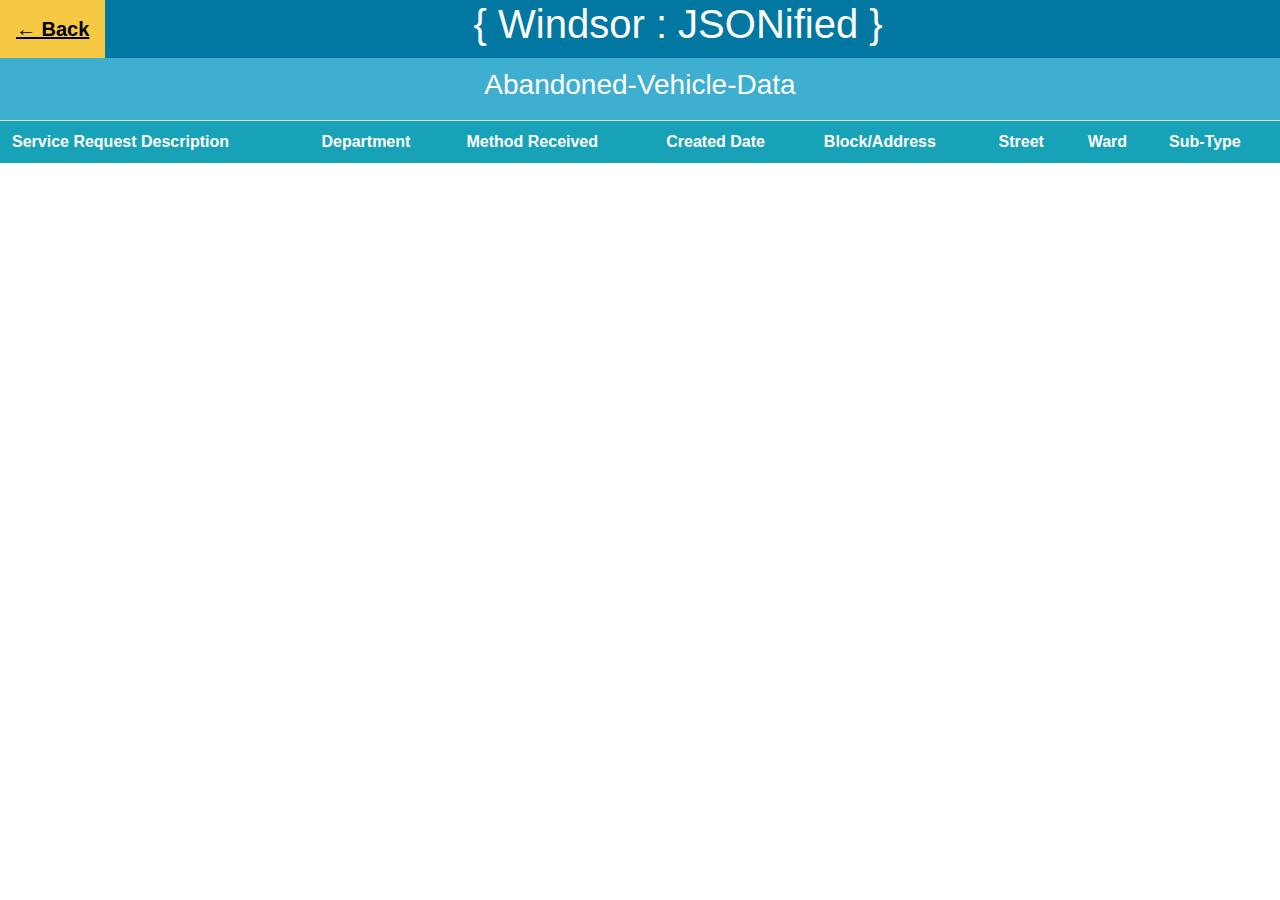
<file: data-scripts/Abandoned-Cars.html>
<html>
	<head>
		<link href="styles.css" rel="stylesheet">
	</head>
<div class="topnav">
  <a class="active" href="../index.html">&#x2190; Back</a>
   <div class="new_div"><h1>{ Windsor : JSONified }</h1></div>
</div>
<div class="tablen"><h3>Abandoned-Vehicle-Data</h3></div>

</html>
<script src="https://ajax.googleapis.com/ajax/libs/jquery/3.3.1/jquery.min.js"></script>

<link rel="stylesheet" href="https://stackpath.bootstrapcdn.com/bootstrap/4.3.1/css/bootstrap.min.css" integrity="sha384-ggOyR0iXCbMQv3Xipma34MD+dH/1fQ784/j6cY/iJTQUOhcWr7x9JvoRxT2MZw1T" crossorigin="anonymous">

<style>
    th{ 
        color:#fff;
            }
</style>


<table class="table table-striped">
    <tr  class="bg-info">
        <th>Service Request Description</th>
        <th>Department</th>
        <th>Method Received</th>
		<th>Created Date</th>
		<th>Block/Address</th>
        <th>Street</th>
		<th>Ward</th>
		 <th>Sub-Type</th>

    </tr>

    <tbody id="myTable">
        
    </tbody>
</table>

<script>

var myArray=[];
const proxyurl = "https://cors-anywhere.herokuapp.com/";
const url = "http://18.222.31.238:1337/AbandonedVehicles"; // site that doesn’t send Access-Control-*
fetch(url) // https://cors-anywhere.herokuapp.com/https://example.com
.then(response => response.text())
.then(contents => {console.log(contents); myArray=JSON.parse(contents); buildTable(myArray)})
.catch((err) => console.log("Can’t access " + url + " response. Blocked by browser? " + err))

	function buildTable(data){
		var table = document.getElementById('myTable')

		for (var i = 0; i < myArray.length; i++){
			var row = `<tr>
							<td>${data[i]["Service Request Description"]}</td>
							<td>${data[i].Department}</td>
							<td>${data[i]["Method Received"]}</td>
							<td>${data[i]["Created Date"]}</td>
							<td>${data[i]["Block/Address"]}</td>
							<td>${data[i].Street}</td>
							<td>${data[i]["Sub-Type"]}</td>
							
						
					  </tr>`
			table.innerHTML += row


		}
	}

</script>
</file>
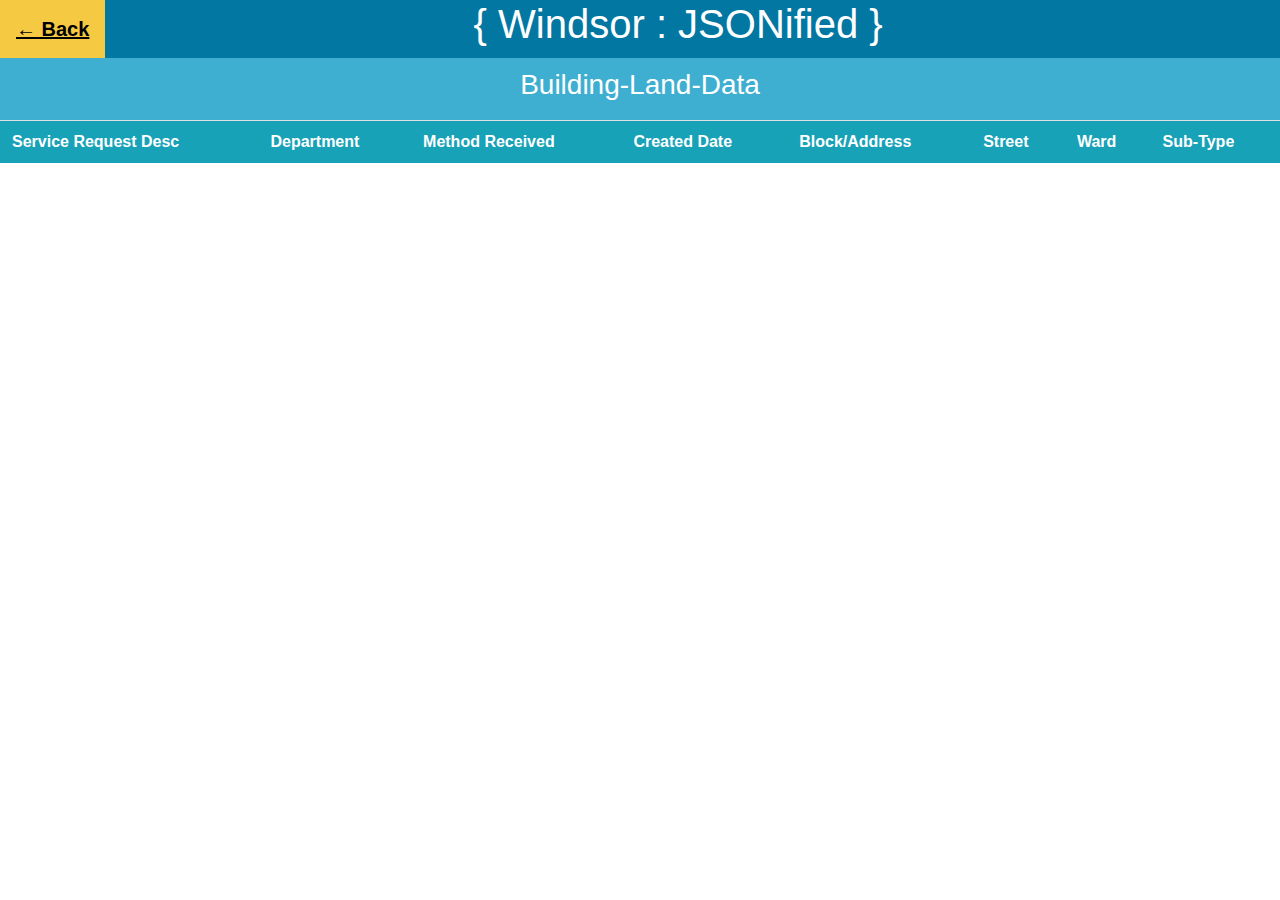
<file: data-scripts/BuildingLand.html>
<html>
	<head>
		<link href="styles.css" rel="stylesheet">
	</head>
<div class="topnav">
  <a class="active" href="../index.html">&#x2190; Back</a>
   <div class="new_div"><h1>{ Windsor : JSONified }</h1></div>
</div>
<div class="tablen"><h3>Building-Land-Data</h3></div>

</html>
<script src="https://ajax.googleapis.com/ajax/libs/jquery/3.3.1/jquery.min.js"></script>

<link rel="stylesheet" href="https://stackpath.bootstrapcdn.com/bootstrap/4.3.1/css/bootstrap.min.css" integrity="sha384-ggOyR0iXCbMQv3Xipma34MD+dH/1fQ784/j6cY/iJTQUOhcWr7x9JvoRxT2MZw1T" crossorigin="anonymous">

<style>
    th{ 
        color:#fff;
            }
</style>


<table class="table table-striped">
    <tr  class="bg-info">
        <th>Service Request Desc</th>
        <th>Department</th>
        <th>Method Received</th>
		<th>Created Date</th>
		<th>Block/Address</th>
        <th>Street</th>
		<th>Ward</th>
		<th>Sub-Type</th>
    </tr>

    <tbody id="myTable">
        
    </tbody>
</table>

<script>
var myArray=[];
//const proxyurl = "https://cors-anywhere.herokuapp.com/";
const url = "http://18.222.31.238:1337/buildingImproperLand"; // site that doesn’t send Access-Control-*
fetch(url) // https://cors-anywhere.herokuapp.com/https://example.com
.then(response => response.text())
.then(contents => {console.log(contents); myArray=JSON.parse(contents); buildTable(myArray)})
.catch((err) => console.log("Can’t access " + url + " response. Blocked by browser? " + err))
	
	



	function buildTable(data){
		var table = document.getElementById('myTable')

		for (var i = 0; i < myArray.length; i++){
			var row = `<tr>
							<td>${data[i]["Service Request Description"]}</td>
							<td>${data[i].Department}</td>
							<td>${data[i]["Method Received"]}</td>
							<td>${data[i]["Created Date"]}</td>
							<td>${data[i]["Block/Address"]}</td>
							<td>${data[i].Street}</td>
							<td>${data[i]["Sub-Type"]}</td>
					  </tr>`
			table.innerHTML += row


		}
	}

</script>
</file>
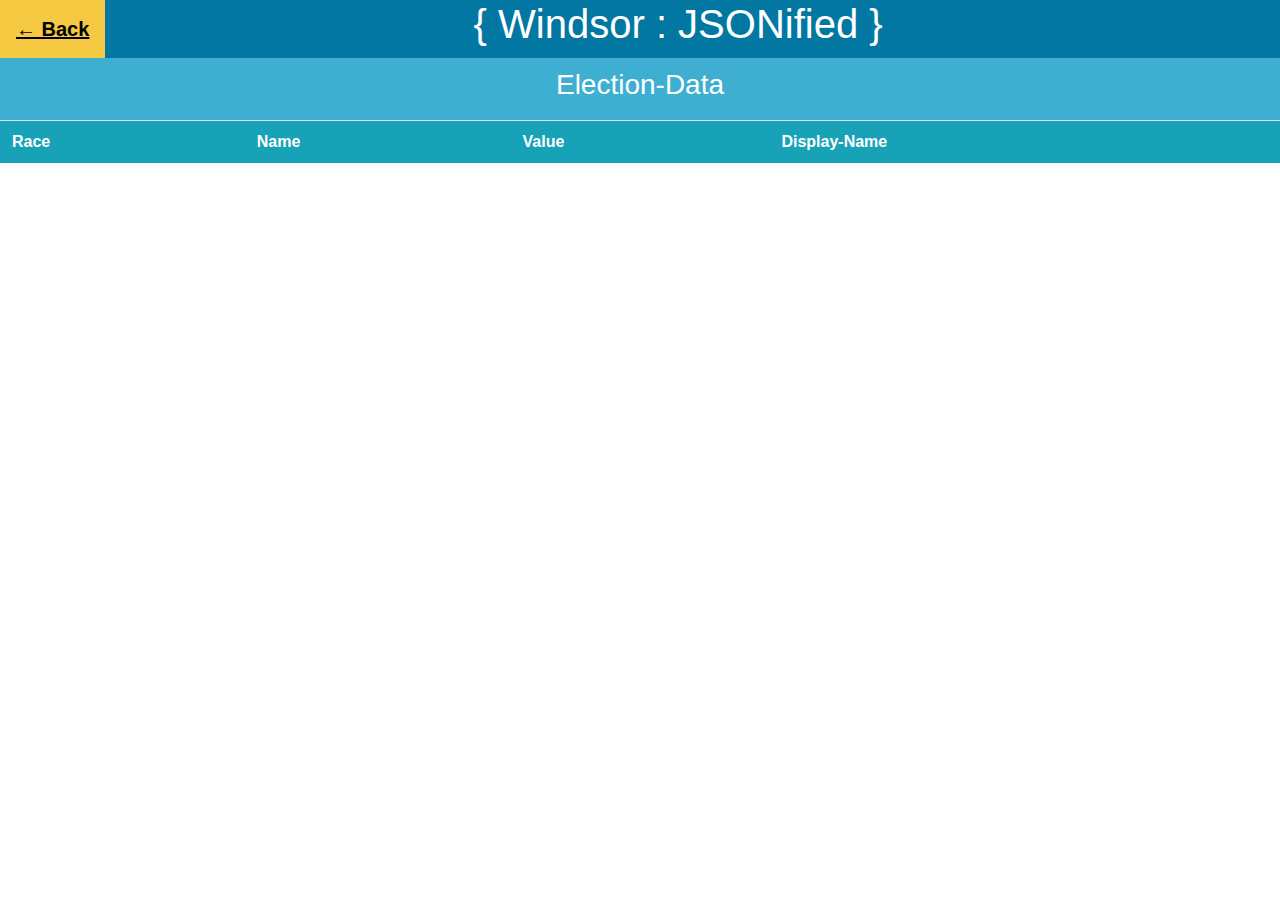
<file: data-scripts/elections.html>
<html>
	<head>
		<link href="styles.css" rel="stylesheet">
	</head>
<div class="topnav">
  <a class="active" href="../index.html">&#x2190; Back</a>
   <div class="new_div"><h1>{ Windsor : JSONified }</h1></div>
</div>
<div class="tablen"><h3>Election-Data</h3></div>

</html>
<script src="https://ajax.googleapis.com/ajax/libs/jquery/3.3.1/jquery.min.js"></script>

<link rel="stylesheet" href="https://stackpath.bootstrapcdn.com/bootstrap/4.3.1/css/bootstrap.min.css" integrity="sha384-ggOyR0iXCbMQv3Xipma34MD+dH/1fQ784/j6cY/iJTQUOhcWr7x9JvoRxT2MZw1T" crossorigin="anonymous">

<style>
    th{ 
        color:#fff;
            }
</style>


<table class="table table-striped">
    <tr  class="bg-info">
        <th>Race</th>
        <th>Name</th>
        <th>Value</th>
		 <th>Display-Name</th>
    </tr>

    <tbody id="myTable">
        
    </tbody>
</table>

<script>

var myArray=[];
//const proxyurl = "https://cors-anywhere.herokuapp.com/";
const url = "http://18.222.31.238:1337/electionResults"; // site that doesn’t send Access-Control-*
fetch(url) // https://cors-anywhere.herokuapp.com/https://example.com
.then(response => response.text())
.then(contents => {console.log(contents); myArray=JSON.parse(contents); buildTable(myArray)})
.catch((err) => console.log("Can’t access " + url + " response. Blocked by browser? " + err))

	function buildTable(data){
		var table = document.getElementById('myTable')

		for (var i = 0; i < myArray.length; i++){
			var row = `<tr>
							<td>${data[i].Race}</td>
							<td>${data[i].Name}</td>
							<td>${data[i].Value}</td>
							<td>${data[i].Display_Name}</td>
						
					  </tr>`
			table.innerHTML += row


		}
	}

</script>
</file>
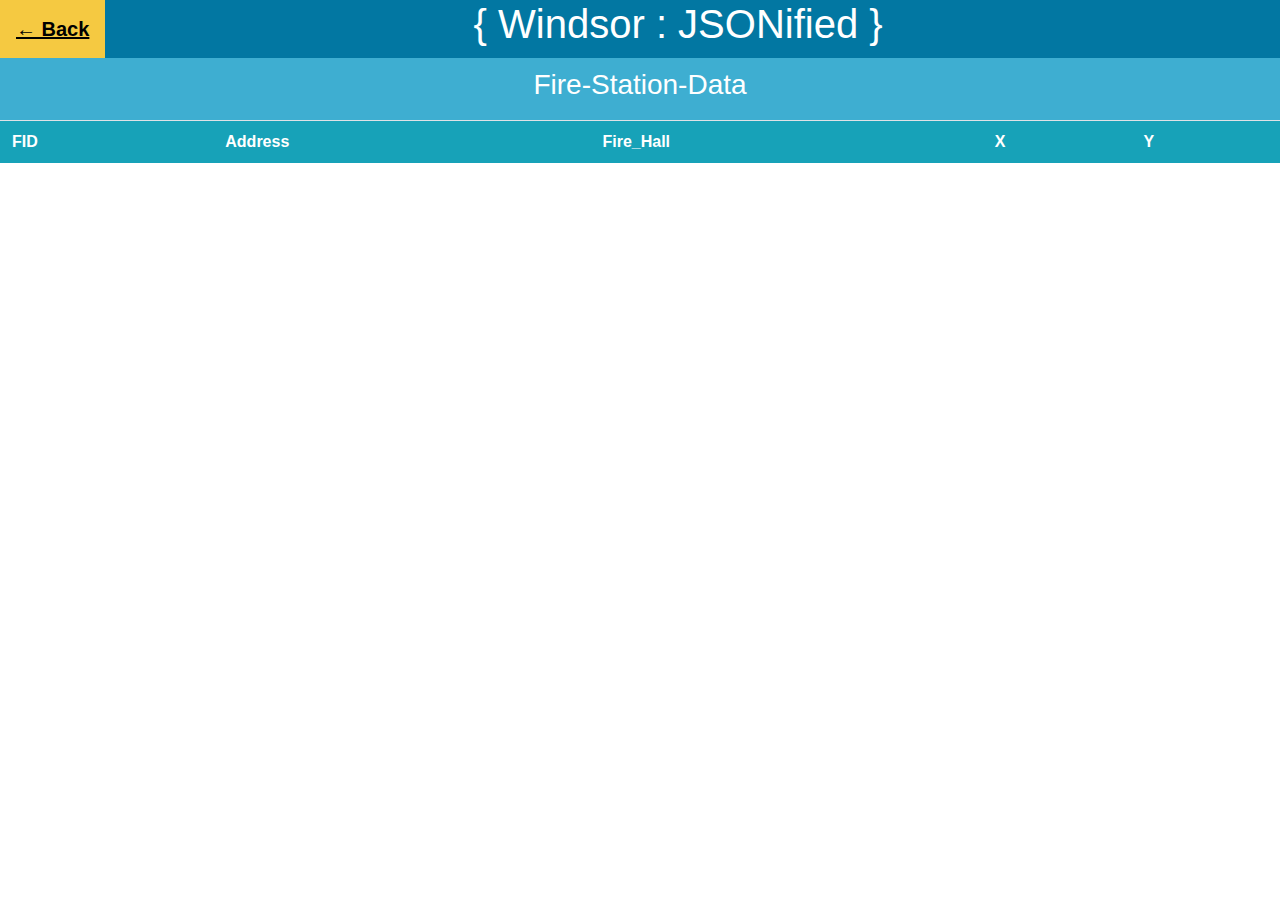
<file: data-scripts/firestations.html>
<html>
	<head>
		<link href="styles.css" rel="stylesheet">
	</head>
<div class="topnav">
  <a class="active" href="../index.html">&#x2190; Back</a>
   <div class="new_div"><h1>{ Windsor : JSONified }</h1></div>
</div>
<div class="tablen"><h3>Fire-Station-Data</h3></div>

</html>
<script src="https://ajax.googleapis.com/ajax/libs/jquery/3.3.1/jquery.min.js"></script>

<link rel="stylesheet" href="https://stackpath.bootstrapcdn.com/bootstrap/4.3.1/css/bootstrap.min.css" integrity="sha384-ggOyR0iXCbMQv3Xipma34MD+dH/1fQ784/j6cY/iJTQUOhcWr7x9JvoRxT2MZw1T" crossorigin="anonymous">

<style>
    th{ 
        color:#fff;
            }
</style>


<table class="table table-striped">
    <tr  class="bg-info">
        <th>FID</th>
        <th>Address</th>
        <th>Fire_Hall</th>
		 <th>X</th>
		  <th>Y</th>
    </tr>

    <tbody id="myTable">
        
    </tbody>
</table>

<script>
var myArray=[];
//const proxyurl = "https://cors-anywhere.herokuapp.com/";
const url = "http://18.222.31.238:1337/fireStations"; // site that doesn’t send Access-Control-*
fetch(url) // https://cors-anywhere.herokuapp.com/https://example.com
.then(response => response.text())
.then(contents => {console.log(contents); myArray=JSON.parse(contents); buildTable(myArray)})
.catch((err) => console.log("Can’t access " + url + " response. Blocked by browser? " + err))
	
	



	function buildTable(data){
		var table = document.getElementById('myTable')

		for (var i = 0; i < myArray.length; i++){
			var row = `<tr>
							<td>${data[i].FID}</td>
							<td>${data[i].Address}</td>
							<td>${data[i]["Fire Hall"]}</td>
							<td>${data[i].X}</td>
							<td>${data[i].Y}</td>
					  </tr>`
			table.innerHTML += row


		}
	}

</script>
</file>
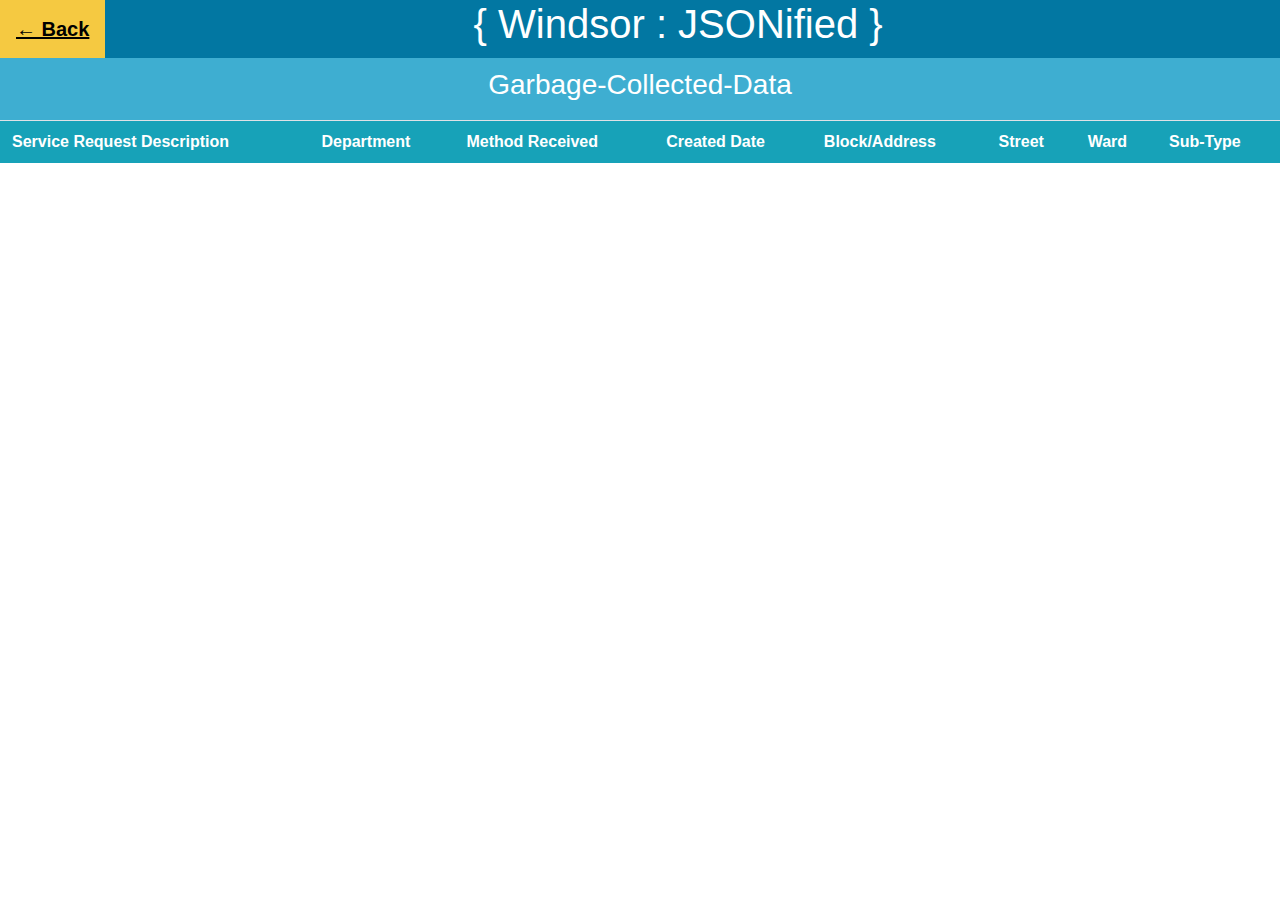
<file: data-scripts/Garbage.html>
<html>
	<head>
		<link href="styles.css" rel="stylesheet">
	</head>
<div class="topnav">
  <a class="active" href="../index.html">&#x2190; Back</a>
   <div class="new_div"><h1>{ Windsor : JSONified }</h1></div>
</div>
<div class="tablen"><h3>Garbage-Collected-Data</h3></div>

</html>
<script src="https://ajax.googleapis.com/ajax/libs/jquery/3.3.1/jquery.min.js"></script>

<link rel="stylesheet" href="https://stackpath.bootstrapcdn.com/bootstrap/4.3.1/css/bootstrap.min.css" integrity="sha384-ggOyR0iXCbMQv3Xipma34MD+dH/1fQ784/j6cY/iJTQUOhcWr7x9JvoRxT2MZw1T" crossorigin="anonymous">

<style>
    th{ 
        color:#fff;
            }
</style>


<table class="table table-striped">
    <tr  class="bg-info">
        <th>Service Request Description</th>
        <th>Department</th>
        <th>Method Received</th>
		<th>Created Date</th>
		<th>Block/Address</th>
        <th>Street</th>
		<th>Ward</th>
		 <th>Sub-Type</th>
    </tr>

    <tbody id="myTable">
        
    </tbody>
</table>

<script>
var myArray=[];
//const proxyurl = "https://cors-anywhere.herokuapp.com/";
const url = "http://18.222.31.238:1337/GarbageNotCollected"; // site that doesn’t send Access-Control-*
fetch(url) // https://cors-anywhere.herokuapp.com/https://example.com
.then(response => response.text())
.then(contents => {console.log(contents); myArray=JSON.parse(contents); buildTable(myArray)})
.catch((err) => console.log("Can’t access " + url + " response. Blocked by browser? " + err))
	
	



	function buildTable(data){
		var table = document.getElementById('myTable')

		for (var i = 0; i < 100; i++){
			var row = `<tr>
							<td>${data[i]["Service Request Description"]}</td>
							<td>${data[i].Department}</td>
							<td>${data[i]["Method Received"]}</td>
							<td>${data[i]["Created Date"]}</td>
							<td>${data[i]["Block/Address"]}</td>
							<td>${data[i].Street}</td>
							<td>${data[i]["Sub-Type"]}</td>
						
					  </tr>`
			table.innerHTML += row


		}
	}

</script>
</file>
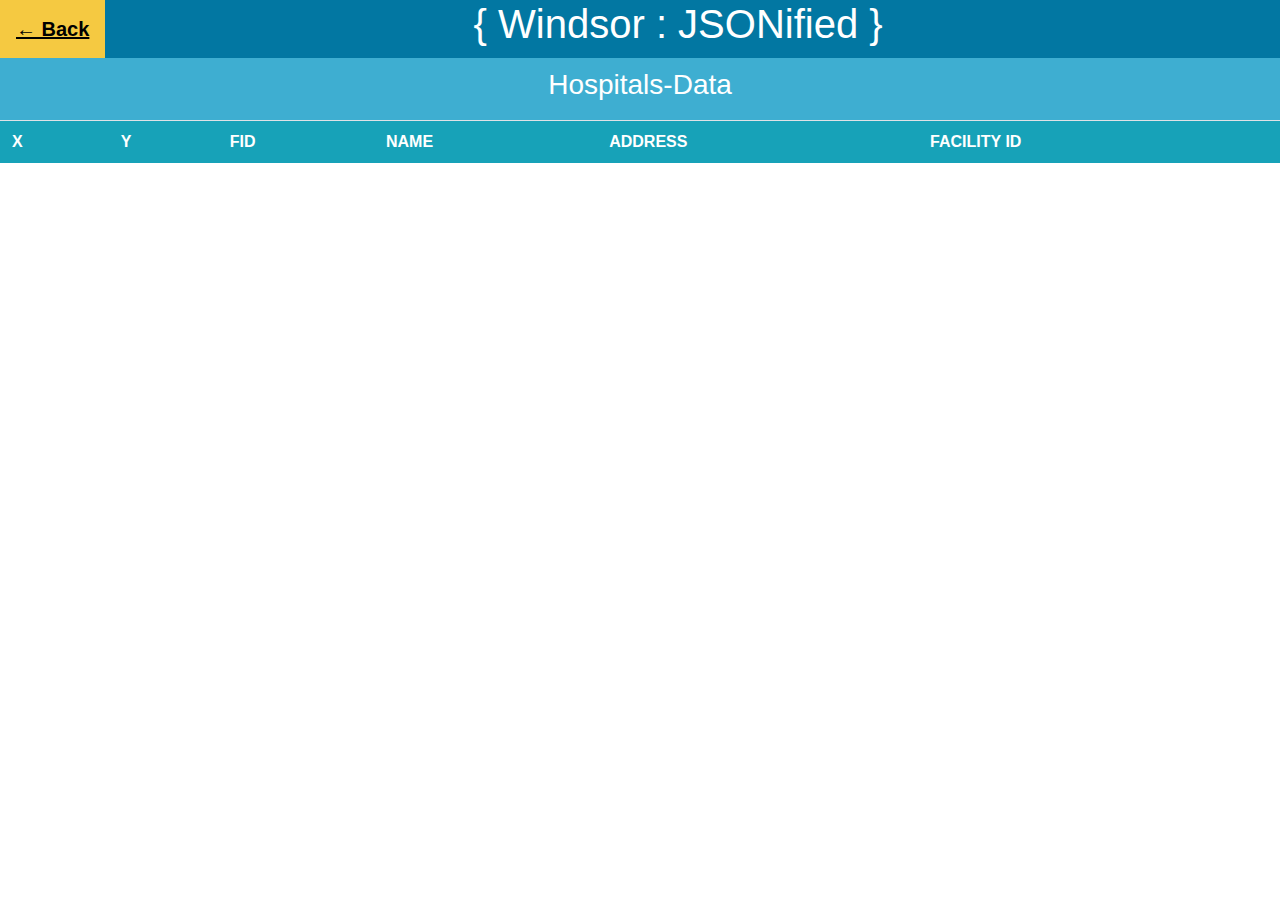
<file: data-scripts/hospitals.html>
<html>
	<head>
		<link href="styles.css" rel="stylesheet">
	</head>
<div class="topnav">
  <a class="active" href="../index.html">&#x2190; Back</a>
   <div class="new_div"><h1>{ Windsor : JSONified }</h1></div>
</div>
<div class="tablen"><h3>Hospitals-Data</h3></div>

</html>
<script src="https://ajax.googleapis.com/ajax/libs/jquery/3.3.1/jquery.min.js"></script>

<link rel="stylesheet" href="https://stackpath.bootstrapcdn.com/bootstrap/4.3.1/css/bootstrap.min.css" integrity="sha384-ggOyR0iXCbMQv3Xipma34MD+dH/1fQ784/j6cY/iJTQUOhcWr7x9JvoRxT2MZw1T" crossorigin="anonymous">

<style>
    th{ 
        color:#fff;
            }
</style>


<table class="table table-striped">
    <tr  class="bg-info">
        <th>X</th>
        <th>Y</th>
        <th>FID</th>
		 <th>NAME</th>
		  <th>ADDRESS</th>
		  <th>FACILITY ID</th>
    </tr>

    <tbody id="myTable">
        
    </tbody>
</table>

<script>
var myArray=[];
//const proxyurl = "https://cors-anywhere.herokuapp.com/";
const url = "http://18.222.31.238:1337/Hospitals"; // site that doesn’t send Access-Control-*
fetch(url) // https://cors-anywhere.herokuapp.com/https://example.com
.then(response => response.text())
.then(contents => {console.log(contents); myArray=JSON.parse(contents); buildTable(myArray)})
.catch((err) => console.log("Can’t access " + url + " response. Blocked by browser? " + err))
	
	



	function buildTable(data){
		var table = document.getElementById('myTable')

		for (var i = 0; i < myArray.length; i++){
			var row = `<tr>
							<td>${data[i].X}</td>
							<td>${data[i].Y}</td>
							<td>${data[i].FID}</td>
							<td>${data[i].NAME}</td>
							<td>${data[i].ADDRESS}</td>
							<td>${data[i]["FACILITY ID"]}</td>
						
					  </tr>`
			table.innerHTML += row


		}
	}

</script>
</file>
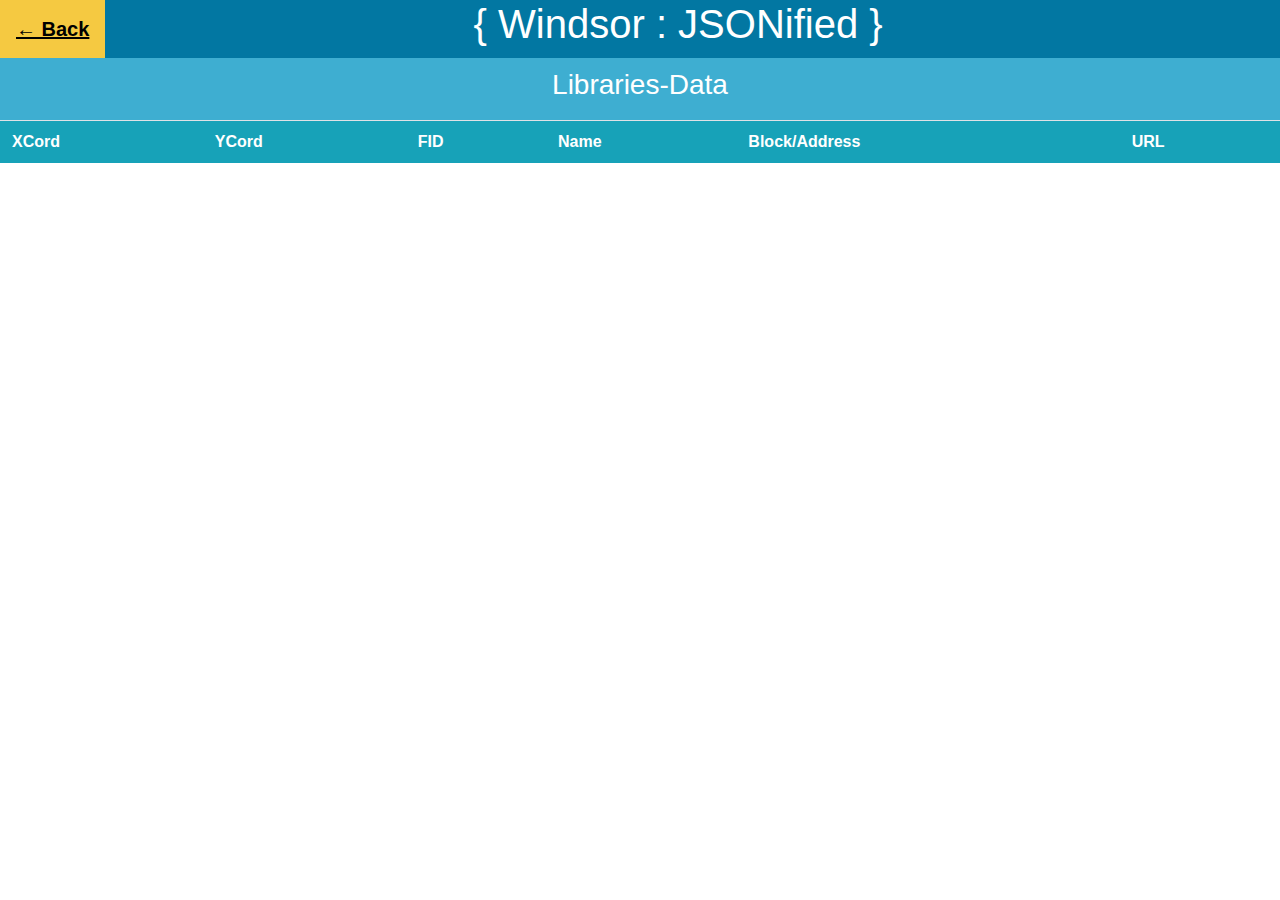
<file: data-scripts/libraries.html>
<html>
	<head>
		<link href="styles.css" rel="stylesheet">
	</head>
<div class="topnav">
  <a class="active" href="../index.html">&#x2190; Back</a>
   <div class="new_div"><h1>{ Windsor : JSONified }</h1></div>
</div>
<div class="tablen"><h3>Libraries-Data</h3></div>

</html>
<script src="https://ajax.googleapis.com/ajax/libs/jquery/3.3.1/jquery.min.js"></script>

<link rel="stylesheet" href="https://stackpath.bootstrapcdn.com/bootstrap/4.3.1/css/bootstrap.min.css" integrity="sha384-ggOyR0iXCbMQv3Xipma34MD+dH/1fQ784/j6cY/iJTQUOhcWr7x9JvoRxT2MZw1T" crossorigin="anonymous">

<style>
    th{ 
        color:#fff;
            }
</style>


<table class="table table-striped">
    <tr  class="bg-info">
        <th>XCord</th>
        <th>YCord</th>
		<th>FID</th>
        <th>Name</th>
		<th>Block/Address</th>
        <th>URL</th>
    </tr>

    <tbody id="myTable">
        
    </tbody>
</table>

<script>
var myArray=[];
//const proxyurl = "https://cors-anywhere.herokuapp.com/";
const url = "http://18.222.31.238:1337/Libraries"; // site that doesn’t send Access-Control-*
fetch(url) // https://cors-anywhere.herokuapp.com/https://example.com
.then(response => response.text())
.then(contents => {console.log(contents); myArray=JSON.parse(contents); buildTable(myArray)})
.catch((err) => console.log("Can’t access " + url + " response. Blocked by browser? " + err))
	
	



	function buildTable(data){
		var table = document.getElementById('myTable')

		for (var i = 0; i < myArray.length; i++){
			var row = `<tr>
							<td>${data[i].XCord}</td>
							<td>${data[i].YCord}</td>
							<td>${data[i].FID}</td>
							<td>${data[i].Name}</td>
							<td>${data[i]["Block/Address"]}</td>
							<td>${data[i].URL}</td>
					  </tr>`
			table.innerHTML += row


		}
	}

</script>
</file>
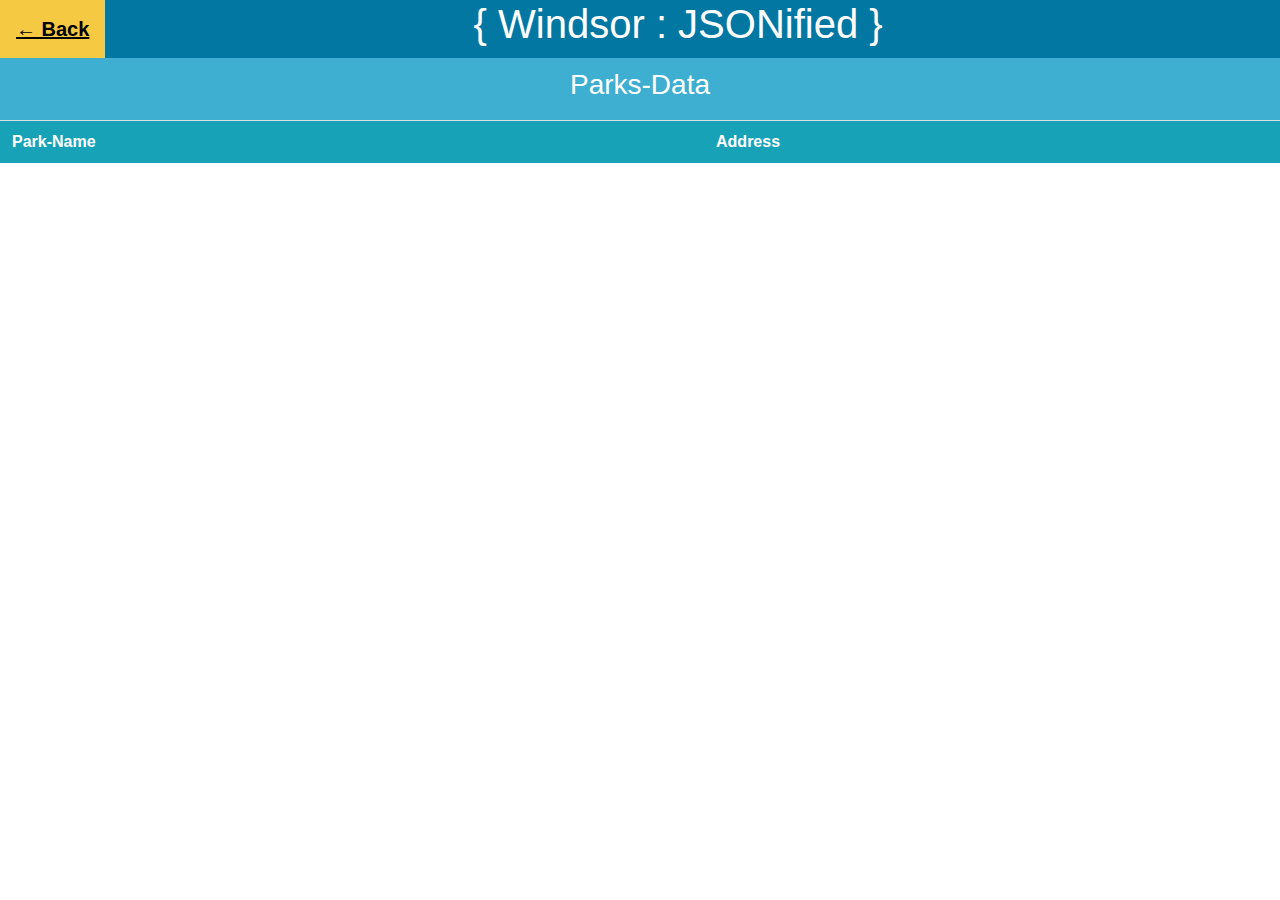
<file: data-scripts/parks.html>
<html>
	<head>
		<link href="styles.css" rel="stylesheet">
	</head>
<div class="topnav">
  <a class="active" href="../index.html">&#x2190; Back</a>
   <div class="new_div"><h1>{ Windsor : JSONified }</h1></div>
</div>
<div class="tablen"><h3>Parks-Data</h3></div>

</html>
<script src="https://ajax.googleapis.com/ajax/libs/jquery/3.3.1/jquery.min.js"></script>

<link rel="stylesheet" href="https://stackpath.bootstrapcdn.com/bootstrap/4.3.1/css/bootstrap.min.css" integrity="sha384-ggOyR0iXCbMQv3Xipma34MD+dH/1fQ784/j6cY/iJTQUOhcWr7x9JvoRxT2MZw1T" crossorigin="anonymous">

<style>
    th{ 
        color:#fff;
            }
</style>


<table class="table table-striped">
    <tr  class="bg-info">
        <th>Park-Name</th>
        <th>Address</th>
    </tr>

    <tbody id="myTable">
        
    </tbody>
</table>

<script>
var myArray=[];
//const proxyurl = "https://cors-anywhere.herokuapp.com/";
const url = "http://18.222.31.238:1337/parks"; // site that doesn’t send Access-Control-*
fetch(url) // https://cors-anywhere.herokuapp.com/https://example.com
.then(response => response.text())
.then(contents => {console.log(contents); myArray=JSON.parse(contents); buildTable(myArray)})
.catch((err) => console.log("Can’t access " + url + " response. Blocked by browser? " + err))
	
	



	function buildTable(data){
		var table = document.getElementById('myTable')

		for (var i = 0; i < myArray.length; i++){
			var row = `<tr>
							<td>${data[i].PARK_NAME}</td>
							<td>${data[i].ADDRESS}</td>
					  </tr>`
			table.innerHTML += row


		}
	}

</script>
</file>
<file: data-scripts/styles.css>
/* Add a black background color to the top navigation */
.topnav {
  background-color: #0277a2;
  overflow: hidden;
}

.tablen{
	background-color:#3eaed1;
  align: center;
    margin: 0px;
  border: 0px;
  width: 100%;
  padding: 10px;
    text-align: center;
}

.tablen h3{
	color: white;
}

.new_div{
   display: inline-block;
 width: 63%;
 min-width: 77px;
 float: right;
}

.new_div h1{
	color: white;
}

/* Style the links inside the navigation bar */
.topnav a {
  float: left;
  color: #f2f2f2;
  text-align: center;
  padding: 14px 16px;
  text-decoration: none;
  font-size: 20px;
  font-weight: bold;
}

/* Change the color of links on hover */
.topnav a:hover {
  background-color: #ddd;
  color: white;
}

/* Add a color to the active/current link */
.topnav a.active {
  background-color: #f5c941;
  color: black;
}
</file>
